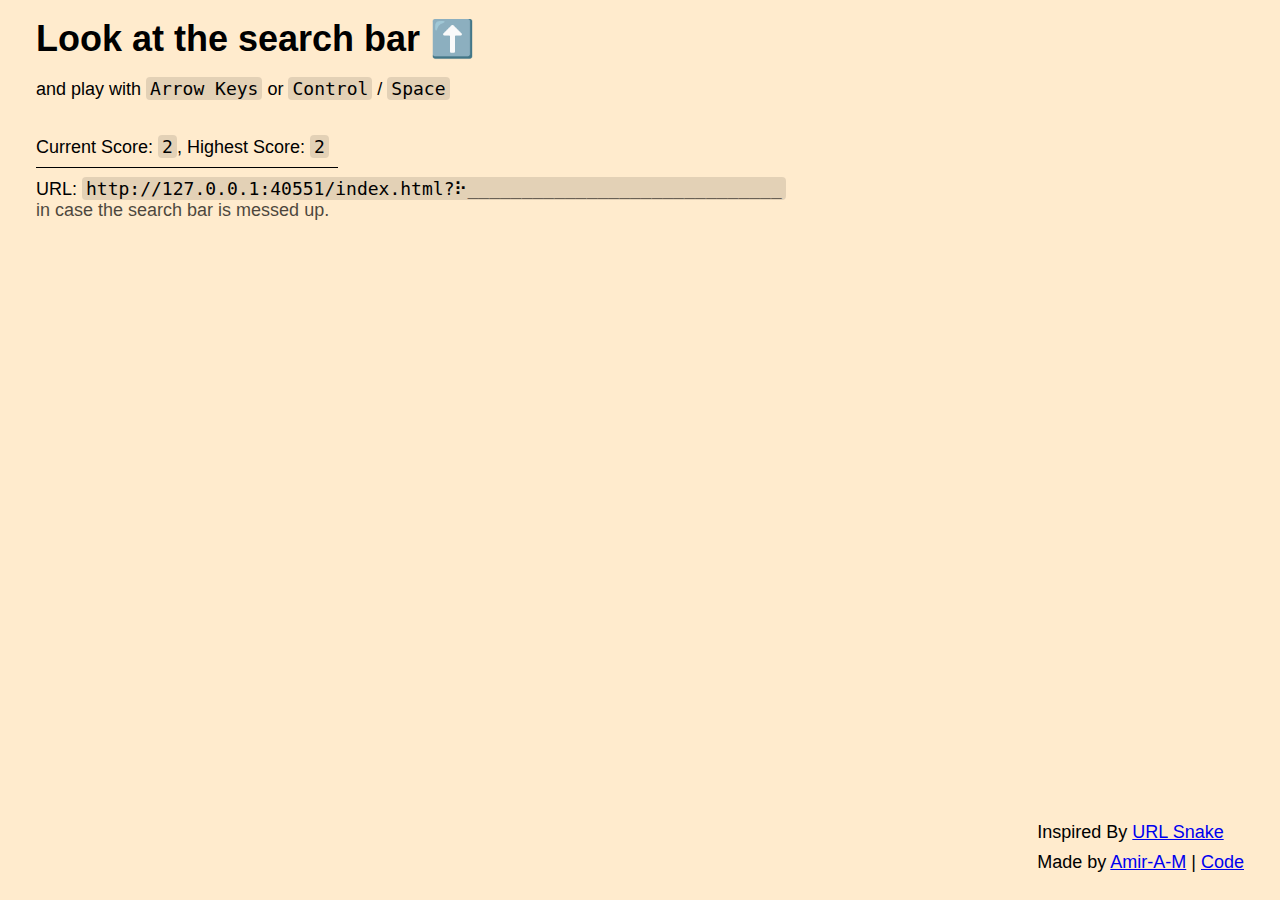
<file: index.html>
<!DOCTYPE html>
<html lang="en">

<head>
  <meta charset="UTF-8">
  <meta name="viewport" content="width=device-width, initial-scale=1.0">

  <!-- Primary Meta Tags -->
  <title>URL Dino — The One-Line Dino Game Inside Your Browser’s Address Bar</title>
  <meta name="title" content="URL Dino — The One-Line Dino Game Inside Your Browser’s Address Bar">
  <meta name="description"
    content="Play URL Dino, a fun minimalist version of the classic Chrome Dino that runs entirely inside your browser's URL bar. Jump, duck, and dodge — all in one line!">

  <!-- Open Graph / Facebook -->
  <meta property="og:type" content="website">
  <meta property="og:url" content="/">
  <meta property="og:title" content="URL Dino — The One-Line Browser Bar Game">
  <meta property="og:description"
    content="Jump over obstacles and survive as long as you can — all inside your browser’s URL bar! A creative text-based twist on the Chrome Dino.">

  <!-- Twitter -->
  <meta property="twitter:card" content="summary_large_image">
  <meta property="twitter:url" content="/">
  <meta property="twitter:title" content="URL Dino — The One-Line Browser Bar Game">
  <meta property="twitter:description"
    content="A tiny Dino game that plays entirely in your browser’s address bar. Minimalist, fun, and creative.">

  <!-- Keywords -->
  <meta name="keywords"
    content="URL Dino, browser bar game, Chrome Dino clone, text game, JavaScript mini game, URL Snake, minimal game, 1D game, console game, ASCII game, web experiment">


  <link rel="icon" type="image/png" href="./favicon.png" />
  <link rel="stylesheet" href="./style.css">
</head>

<body>
  <p class="h1">Look at the search bar ⬆️</p>
  <p>
    and play with <mark>Arrow Keys</mark> or <mark>Control</mark> / <mark>Space</mark>
  </p>

  <p style="margin-top: 1.5rem; margin-bottom: -1.5rem;">
    Current Score: <mark id="current-score">0</mark>,
    Highest Score: <mark id="highest-score">-</mark>
  </p>

  <hr>

  <p style="margin-top: -1.5rem;">
    URL: <code id="visual-search-bar"></code>

    <br>
    <small>in case the search bar is messed up.</small>
  </p>

  <footer>
    <p>
      Inspired By <a rel="external nofollow" target="_blank" href="https://demian.ferrei.ro/snake">URL Snake</a>
    </p>
    <p>
      Made by <a href="https://github.com/Amir-A-M">Amir-A-M</a>
      | <a href="https://github.com/Amir-A-M/URL-Dino">Code</a>
    </p>
  </footer>

  <script src="./index.js"></script>
</body>

</html>
</file>
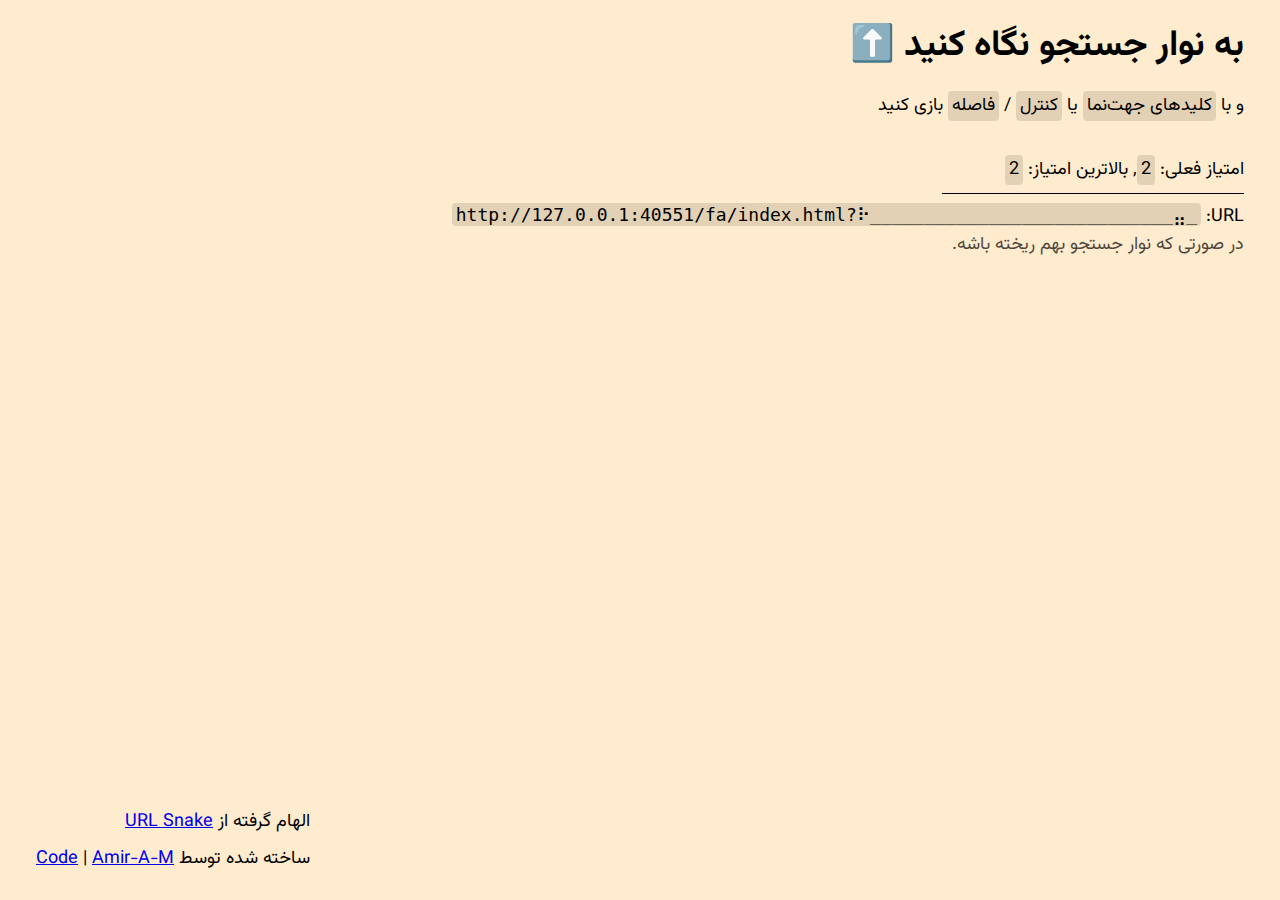
<file: fa/index.html>
<!DOCTYPE html>
<html lang="fa" dir="rtl">

<head>
  <meta charset="UTF-8">
  <meta name="viewport" content="width=device-width, initial-scale=1.0">
  <!-- متاتگ‌های اصلی -->
  <title>داینو آدرس‌بار — بازی یک‌خطی در نوار آدرس مرورگر!</title>
  <meta name="title" content="داینو آدرس‌بار (URL Dino) — بازی یک‌خطی در نوار آدرس مرورگر!">
  <meta name="description"
    content="داینو آدرس‌بار یک نسخه مینیمال و خلاقانه از بازی داینو گوگل کروم است که کاملاً در نوار آدرس مرورگر اجرا می‌شود. بپر، خم شو و از موانع عبور کن — همه در یک خط!">

  <!-- اپن گراف / فیسبوک -->
  <meta property="og:type" content="website">
  <meta property="og:url" content="/fa/">
  <meta property="og:title" content="داینو آدرس‌بار — بازی خلاقانه در نوار آدرس مرورگر">
  <meta property="og:description"
    content="از موانع بپر و رکورد بزن — این بار در خود نوار آدرس مرورگر! تجربه‌ای متفاوت از داینو کلاسیک گوگل کروم.">

  <!-- توییتر -->
  <meta property="twitter:url" content="/fa/">
  <meta property="twitter:title" content="داینو آدرس‌بار — بازی خلاقانه در نوار آدرس مرورگر">
  <meta property="twitter:description"
    content="یک بازی کوچک و جالب که کاملاً در نوار آدرس مرورگر اجرا می‌شود. ساده، سریع و جذاب.">

  <!-- کلیدواژه‌ها -->
  <meta name="keywords"
    content="داینو آدرس‌بار, URL Dino, بازی مینیمال, بازی مرورگر, بازی متن محور, بازی داینو کروم, بازی جاوااسکریپت, بازی URL Snake, بازی خطی, بازی یک‌بعدی, بازی ASCII, تجربه وب خلاقانه">

  <link rel="preconnect" href="https://fonts.googleapis.com">
  <link rel="preconnect" href="https://fonts.gstatic.com" crossorigin>
  <link href="https://fonts.googleapis.com/css2?family=Vazirmatn:wght@100..900&display=swap" rel="stylesheet">

  <link rel="icon" type="image/png" href="./../favicon.png" />
  <link rel="stylesheet" href="./../style.css">
</head>

<body>
  <p class="h1">به نوار جستجو نگاه کنید ⬆️</p>
  <p>
    و با <mark>کلیدهای جهت‌نما</mark> یا <mark>کنترل</mark> / <mark>فاصله</mark> بازی کنید
  </p>

  <p style="margin-top: 1.5rem; margin-bottom: -1.5rem;">
    امتیاز فعلی: <mark id="current-score">0</mark>,
    بالاترین امتیاز: <mark id="highest-score">-</mark>
  </p>

  <hr>

  <p style="margin-top: -1.5rem;">
    URL: <code id="visual-search-bar" dir="ltr"></code>

    <br>
    <small>در صورتی که نوار جستجو بهم ریخته باشه.</small>
  </p>

  <footer>
    <p>
      الهام گرفته از <a rel="external nofollow" target="_blank" href="https://demian.ferrei.ro/snake">URL Snake</a>
    </p>
    <p>
      ساخته شده توسط <a href="https://github.com/Amir-A-M">Amir-A-M</a>
      | ‏<a href="https://github.com/Amir-A-M/URL-Dino">Code</a>
    </p>
  </footer>

  <script src="./../index.js"></script>
</body>

</html>
</file>
<file: style.css>
* {
  margin: 0;
  padding: 0;
  box-sizing: border-box;
  font-size: 1rem;
}

:root {
  font-size: 18px;
}

h1,
p {
  margin-bottom: .5em;
}

h1,
.h1 {
  font-size: 2rem;
  font-weight: bold;
}

a {
  color: rgb(0, 0, 238);
}

hr {
  width: 25%;
  height: 1px;
  background: #000;
  border: unset;

  margin-block: 2rem;
}

body {
  margin: 0;
  padding: 1rem 2rem;
  color: #000;
  background-color: blanchedalmond;

  font-family: sans-serif;
  font-optical-sizing: auto;

  min-height: 100dvh;
  display: flex;
  flex-direction: column;
}

code,
mark {
  font-family: monospace;
  background-color: rgba(0, 0, 0, 0.11);
  padding: 1px 4px;
  border-radius: 4px;
}

small {
  opacity: .7;
}

footer {
  margin-top: auto;
  margin-inline-start: auto;
}

#visual-search-bar {
  text-wrap-mode: nowrap;
  overflow-x: clip;
  max-width: 100%;
  display: inline-block;
}

:root[lang="fa"] body,
:root[lang="fa"] mark {
  font-family: "Vazirmatn", sans-serif;
}
</file>
